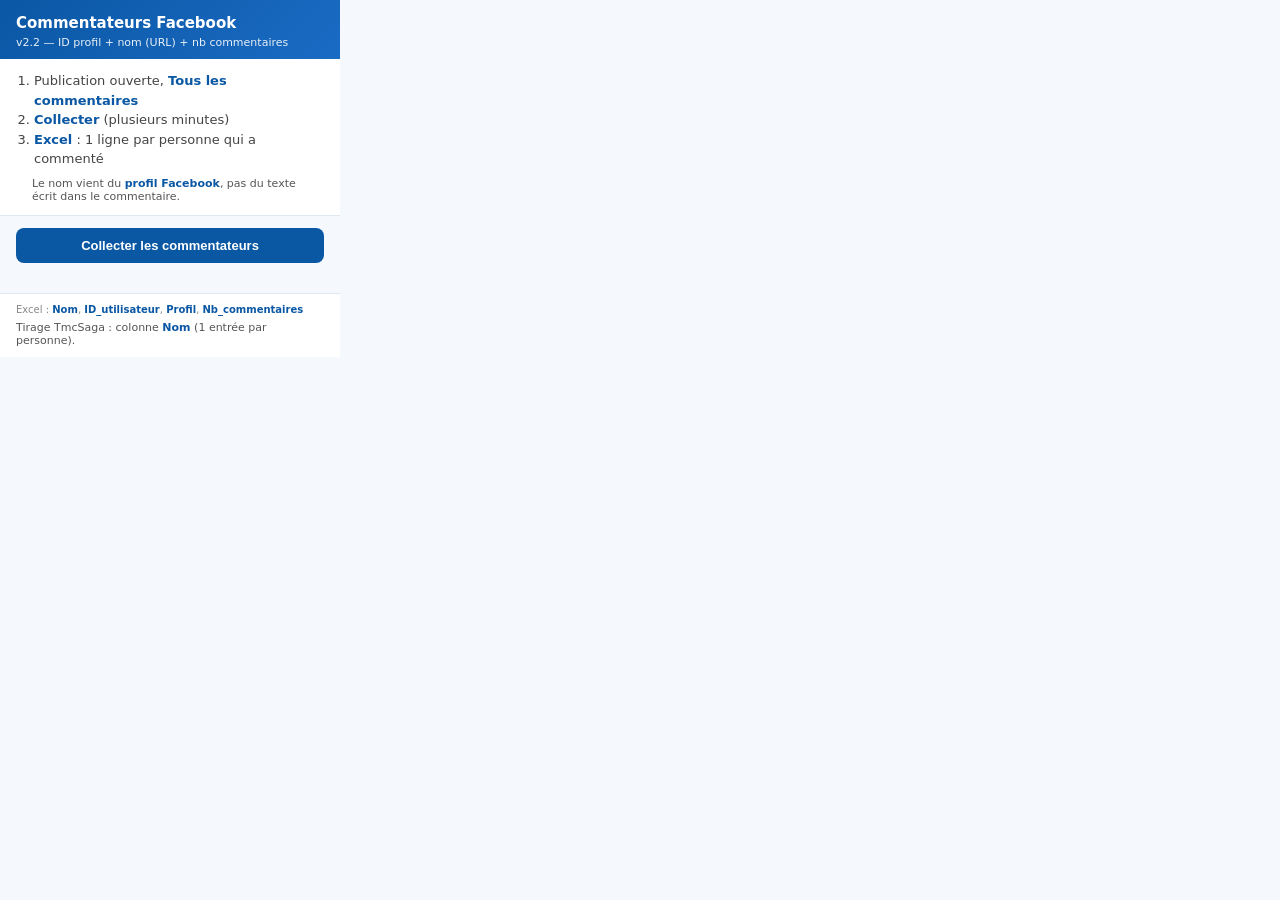
<file: tools/facebook-comments-exporter/popup.html>
<!DOCTYPE html>
<html lang="fr">
<head>
  <meta charset="UTF-8">
  <meta name="viewport" content="width=device-width, initial-scale=1.0">
  <title>Export Commentateurs FB</title>
  <link rel="stylesheet" href="popup.css">
</head>
<body>
  <header>
    <h1>Commentateurs Facebook</h1>
    <p class="subtitle">v2.2 — ID profil + nom (URL) + nb commentaires</p>
  </header>

  <section class="steps">
    <ol>
      <li>Publication ouverte, <strong>Tous les commentaires</strong></li>
      <li><strong>Collecter</strong> (plusieurs minutes)</li>
      <li><strong>Excel</strong> : 1 ligne par personne qui a commenté</li>
    </ol>
    <p class="hint-export">Le nom vient du <strong>profil Facebook</strong>, pas du texte écrit dans le commentaire.</p>
  </section>

  <div class="actions">
    <button id="btn-collect" class="btn btn-primary">Collecter les commentateurs</button>
  </div>

  <div id="status" class="status" aria-live="polite"></div>

  <div id="results" class="results hidden">
    <p class="count">
      <span id="count-users">0</span> commentateur(s) —
      <span id="count-comments">0</span> commentaire(s) au total
    </p>
    <div class="export-row">
      <button id="btn-csv" class="btn btn-outline">CSV</button>
      <button id="btn-xlsx" class="btn btn-outline">Excel</button>
    </div>
    <button id="btn-copy" class="btn btn-ghost">Copier la liste</button>
  </div>

  <footer>
    <p>Excel : <em>Nom</em>, <em>ID_utilisateur</em>, <em>Profil</em>, <em>Nb_commentaires</em></p>
    <p class="hint-export">Tirage TmcSaga : colonne <em>Nom</em> (1 entrée par personne).</p>
  </footer>
  <script src="popup.js"></script>
</body>
</html>
</file>
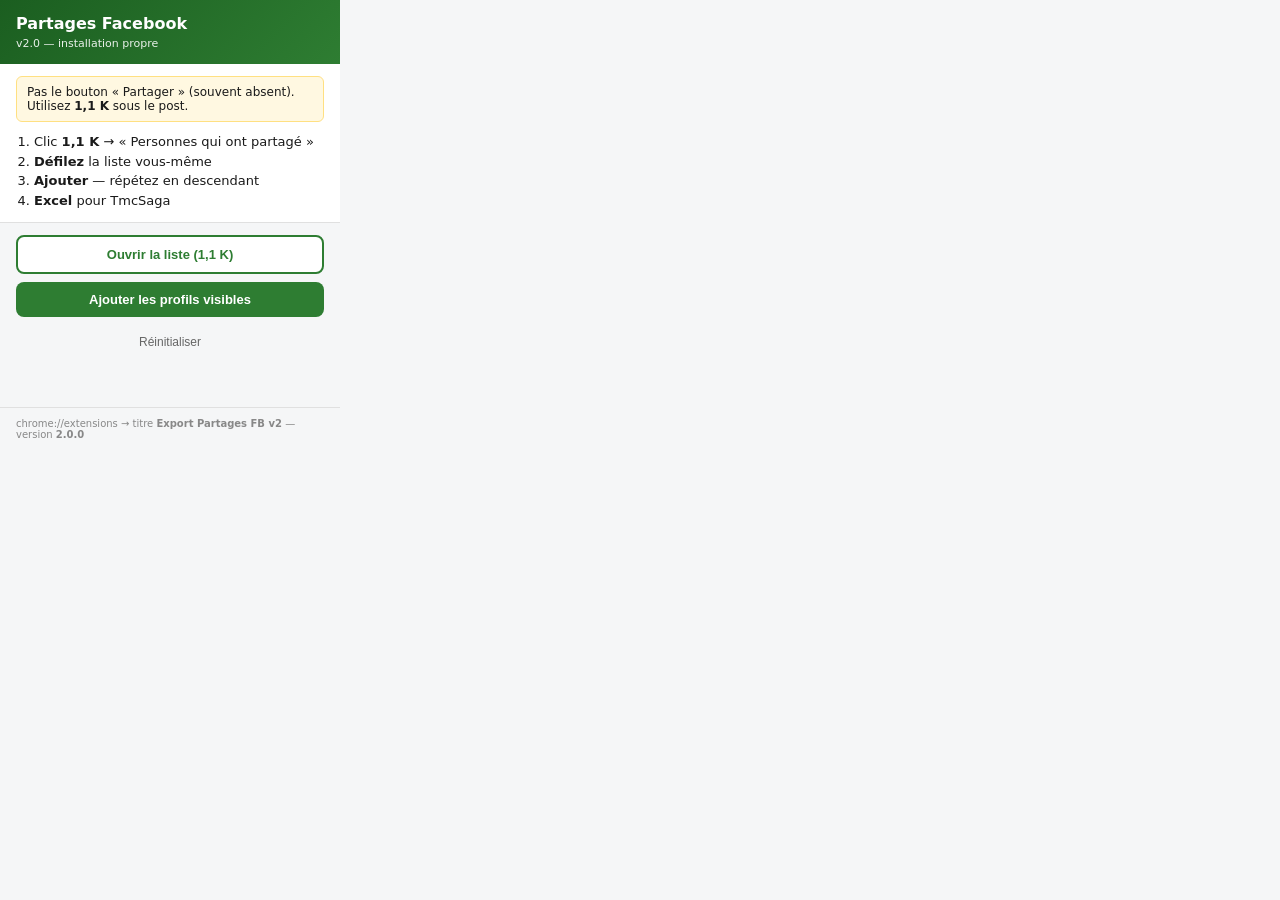
<file: tools/facebook-partages-v2/popup.html>
<!DOCTYPE html>
<html lang="fr">
<head>
  <meta charset="UTF-8">
  <meta name="viewport" content="width=device-width, initial-scale=1.0">
  <title>Partages FB v2</title>
  <link rel="stylesheet" href="popup.css">
</head>
<body>
  <header>
    <h1>Partages Facebook</h1>
    <p class="subtitle">v2.0 — installation propre</p>
  </header>

  <section class="steps">
    <p class="warn">Pas le bouton « Partager » (souvent absent). Utilisez <strong>1,1 K</strong> sous le post.</p>
    <ol>
      <li>Clic <strong>1,1 K</strong> → « Personnes qui ont partagé »</li>
      <li><strong>Défilez</strong> la liste vous-même</li>
      <li><strong>Ajouter</strong> — répétez en descendant</li>
      <li><strong>Excel</strong> pour TmcSaga</li>
    </ol>
  </section>

  <div class="actions">
    <button type="button" id="btn-open" class="btn outline">Ouvrir la liste (1,1 K)</button>
    <button type="button" id="btn-add" class="btn primary">Ajouter les profils visibles</button>
    <button type="button" id="btn-reset" class="btn ghost">Réinitialiser</button>
  </div>

  <p id="status" class="status" aria-live="polite"></p>

  <section id="results" class="results hidden">
    <p class="count"><strong id="count">0</strong> participant(s)</p>
    <div class="row">
      <button type="button" id="btn-csv" class="btn outline">CSV</button>
      <button type="button" id="btn-xlsx" class="btn outline">Excel</button>
    </div>
  </section>

  <footer>
    <p>chrome://extensions → titre <strong>Export Partages FB v2</strong> — version <strong>2.0.0</strong></p>
  </footer>
  <script src="popup.js"></script>
</body>
</html>
</file>
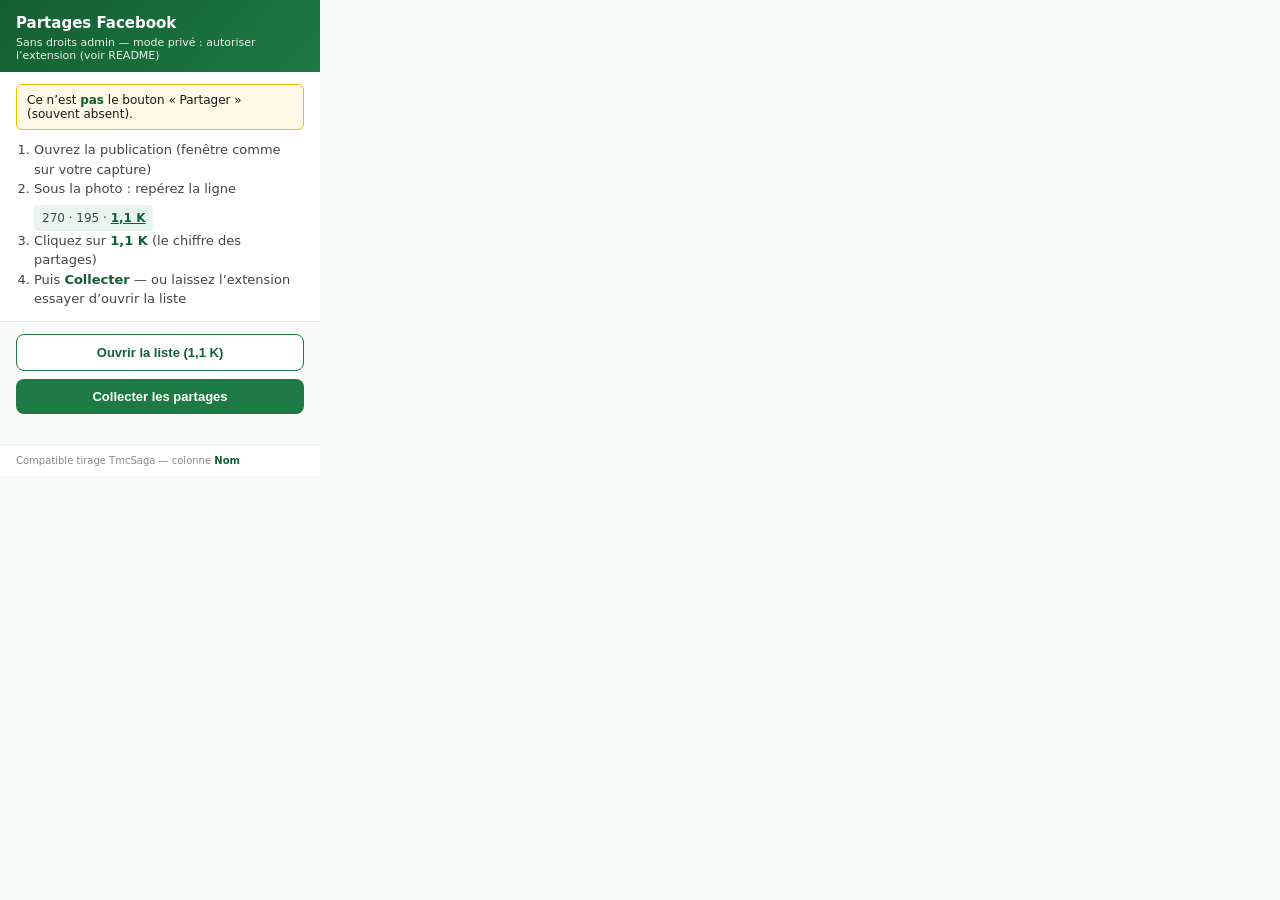
<file: tools/facebook-shares-exporter/popup.html>
<!DOCTYPE html>
<html lang="fr">
<head>
  <meta charset="UTF-8">
  <meta name="viewport" content="width=device-width, initial-scale=1.0">
  <title>Export Partages</title>
  <link rel="stylesheet" href="popup.css">
</head>
<body>
  <header>
    <h1>Partages Facebook</h1>
    <p class="subtitle">Sans droits admin — mode privé : autoriser l’extension (voir README)</p>
  </header>

  <section class="steps">
    <p class="important">Ce n’est <strong>pas</strong> le bouton « Partager » (souvent absent).</p>
    <ol>
      <li>Ouvrez la publication (fenêtre comme sur votre capture)</li>
      <li>Sous la photo : repérez la ligne<br>
        <span class="example">270 · 195 · <strong>1,1 K</strong></span></li>
      <li>Cliquez sur <strong>1,1 K</strong> (le chiffre des partages)</li>
      <li>Puis <strong>Collecter</strong> — ou laissez l’extension essayer d’ouvrir la liste</li>
    </ol>
  </section>

  <div class="actions">
    <button id="btn-open" class="btn btn-outline">Ouvrir la liste (1,1 K)</button>
    <button id="btn-collect" class="btn btn-primary">Collecter les partages</button>
  </div>

  <div id="status" class="status" aria-live="polite"></div>

  <div id="results" class="results hidden">
    <p class="count"><span id="count">0</span> participant(s)</p>
    <div class="export-row">
      <button id="btn-csv" class="btn btn-outline">CSV</button>
      <button id="btn-xlsx" class="btn btn-outline">Excel (.xlsx)</button>
    </div>
    <button id="btn-copy" class="btn btn-ghost">Copier la liste</button>
  </div>

  <footer>
    <p>Compatible tirage TmcSaga — colonne <em>Nom</em></p>
  </footer>
  <script src="popup.js"></script>
</body>
</html>
</file>
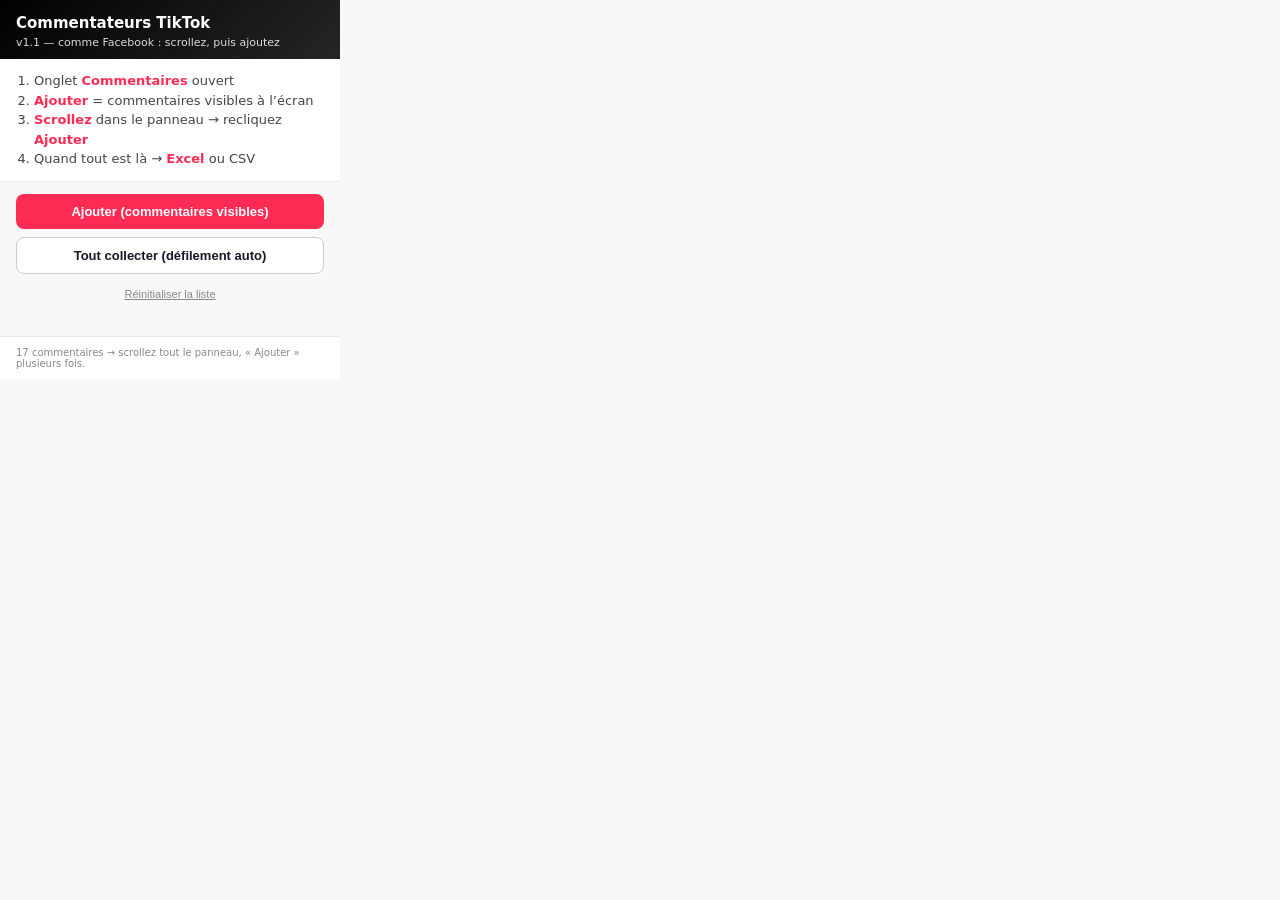
<file: tools/tiktok-comments-exporter/popup.html>
<!DOCTYPE html>
<html lang="fr">
<head>
  <meta charset="UTF-8">
  <meta name="viewport" content="width=device-width, initial-scale=1.0">
  <title>Export Commentateurs TikTok</title>
  <link rel="stylesheet" href="popup.css">
</head>
<body>
  <header>
    <h1>Commentateurs TikTok</h1>
    <p class="subtitle">v1.1 — comme Facebook : scrollez, puis ajoutez</p>
  </header>

  <section class="steps">
    <ol>
      <li>Onglet <strong>Commentaires</strong> ouvert</li>
      <li><strong>Ajouter</strong> = commentaires visibles à l’écran</li>
      <li><strong>Scrollez</strong> dans le panneau → recliquez <strong>Ajouter</strong></li>
      <li>Quand tout est là → <strong>Excel</strong> ou CSV</li>
    </ol>
  </section>

  <div class="actions">
    <button id="btn-add" class="btn btn-primary">Ajouter (commentaires visibles)</button>
    <button id="btn-auto" class="btn btn-secondary">Tout collecter (défilement auto)</button>
    <button id="btn-reset" class="btn btn-ghost-inline">Réinitialiser la liste</button>
  </div>

  <div id="status" class="status" aria-live="polite"></div>

  <div id="results" class="results hidden">
    <p class="count">
      <span id="count-users">0</span> commentateur(s) —
      <span id="count-comments">0</span> commentaire(s)
    </p>
    <div class="export-row">
      <button id="btn-csv" class="btn btn-outline">CSV</button>
      <button id="btn-xlsx" class="btn btn-outline">Excel</button>
    </div>
    <button id="btn-copy" class="btn btn-ghost">Copier la liste</button>
  </div>

  <footer>
    <p>17 commentaires → scrollez tout le panneau, « Ajouter » plusieurs fois.</p>
  </footer>
  <script src="popup.js"></script>
</body>
</html>
</file>
<file: tools/facebook-comments-exporter/popup.css>
* {
  box-sizing: border-box;
  margin: 0;
  padding: 0;
}

body {
  width: 340px;
  font-family: "Segoe UI", system-ui, sans-serif;
  font-size: 13px;
  color: #1a1a1a;
  background: #f5f8fc;
}

header {
  padding: 14px 16px 10px;
  background: linear-gradient(135deg, #0a57a4, #1a6bc4);
  color: #fff;
}

header h1 {
  font-size: 15px;
  font-weight: 600;
}

.subtitle {
  font-size: 11px;
  opacity: 0.9;
  margin-top: 4px;
}

.steps {
  padding: 12px 16px;
  background: #fff;
  border-bottom: 1px solid #e0e8f0;
}

.steps ol {
  margin-left: 18px;
  line-height: 1.5;
  color: #444;
}

.steps strong {
  color: #0a57a4;
}

.important {
  background: #fff8e6;
  border: 1px solid #e6c200;
  border-radius: 6px;
  padding: 8px 10px;
  margin-bottom: 10px;
  font-size: 12px;
}

.actions {
  padding: 12px 16px;
}

.btn {
  display: block;
  width: 100%;
  padding: 10px 14px;
  border: none;
  border-radius: 8px;
  font-size: 13px;
  font-weight: 600;
  cursor: pointer;
}

.btn:disabled {
  opacity: 0.5;
  cursor: not-allowed;
}

.btn-primary {
  background: #0a57a4;
  color: #fff;
}

.btn-primary:hover:not(:disabled) {
  background: #084a8c;
}

.btn-outline {
  flex: 1;
  background: #fff;
  color: #0a57a4;
  border: 1.5px solid #0a57a4;
}

.export-row {
  display: flex;
  gap: 8px;
}

.btn-ghost {
  margin-top: 8px;
  background: transparent;
  color: #666;
  font-weight: 500;
  width: 100%;
}

.status {
  padding: 0 16px 12px;
  font-size: 12px;
  min-height: 18px;
}

.status.error { color: #b42318; }
.status.ok { color: #0a57a4; }

.results { padding: 0 16px 14px; }
.results.hidden { display: none; }
.count { font-weight: 600; margin-bottom: 10px; color: #0a57a4; }

footer {
  padding: 10px 16px;
  font-size: 10px;
  color: #888;
  border-top: 1px solid #e0e8f0;
  background: #fff;
}

footer em {
  font-style: normal;
  font-weight: 600;
  color: #0a57a4;
}

.hint {
  padding: 0 16px 10px;
  font-size: 11px;
  color: #666;
}

.hint-export {
  font-size: 11px;
  color: #555;
  margin: 8px 0 0;
  padding: 0 16px;
}

footer .hint-export {
  padding: 0;
  margin-top: 6px;
}

.warn-install {
  background: #fff8e6;
  border: 1px solid #e6c200;
  border-radius: 6px;
  padding: 8px 10px;
  margin-bottom: 10px;
}

.warn-install code {
  font-size: 11px;
  background: #f5f5f5;
  padding: 1px 4px;
  border-radius: 3px;
}
</file>
<file: tools/facebook-partages-v2/popup.css>
* {
  box-sizing: border-box;
  margin: 0;
  padding: 0;
}

body {
  width: 340px;
  font-family: 'Segoe UI', system-ui, sans-serif;
  font-size: 13px;
  color: #1a1a1a;
  background: #f5f6f7;
}

header {
  background: linear-gradient(135deg, #1b5e20, #2e7d32);
  color: #fff;
  padding: 14px 16px;
}

header h1 {
  font-size: 16px;
  font-weight: 600;
}

.subtitle {
  font-size: 11px;
  opacity: 0.9;
  margin-top: 4px;
}

.steps {
  padding: 12px 16px;
  background: #fff;
  border-bottom: 1px solid #e0e0e0;
}

.warn {
  background: #fff8e1;
  border: 1px solid #ffe082;
  border-radius: 6px;
  padding: 8px 10px;
  margin-bottom: 10px;
  font-size: 12px;
}

.steps ol {
  margin-left: 18px;
  line-height: 1.5;
}

.actions {
  padding: 12px 16px;
  display: flex;
  flex-direction: column;
  gap: 8px;
}

.btn {
  width: 100%;
  padding: 10px 14px;
  border-radius: 8px;
  font-size: 13px;
  font-weight: 600;
  cursor: pointer;
  border: none;
}

.btn.primary {
  background: #2e7d32;
  color: #fff;
}

.btn.primary:hover {
  background: #1b5e20;
}

.btn.primary:disabled {
  opacity: 0.6;
  cursor: wait;
}

.btn.outline {
  background: #fff;
  color: #2e7d32;
  border: 2px solid #2e7d32;
}

.btn.ghost {
  background: transparent;
  color: #666;
  font-size: 12px;
  font-weight: 500;
}

.status {
  padding: 10px 16px;
  font-size: 12px;
  line-height: 1.4;
  min-height: 36px;
}

.status.ok {
  color: #1b5e20;
  background: #e8f5e9;
}

.status.error {
  color: #b71c1c;
  background: #ffebee;
}

.results {
  padding: 12px 16px 16px;
  background: #fff;
  border-top: 1px solid #e0e0e0;
}

.results.hidden {
  display: none;
}

.count {
  margin-bottom: 10px;
  color: #2e7d32;
}

.row {
  display: flex;
  gap: 8px;
}

.row .btn {
  flex: 1;
}

footer {
  padding: 10px 16px;
  font-size: 10px;
  color: #888;
  border-top: 1px solid #e0e0e0;
}
</file>
<file: tools/facebook-shares-exporter/popup.css>
* {
  box-sizing: border-box;
  margin: 0;
  padding: 0;
}

body {
  width: 320px;
  font-family: "Segoe UI", system-ui, sans-serif;
  font-size: 13px;
  color: #1a1a1a;
  background: #f8faf9;
}

header {
  padding: 14px 16px 10px;
  background: linear-gradient(135deg, #145e33, #1c7a42);
  color: #fff;
}

header h1 {
  font-size: 15px;
  font-weight: 600;
}

.subtitle {
  font-size: 11px;
  opacity: 0.9;
  margin-top: 4px;
}

.steps {
  padding: 12px 16px;
  background: #fff;
  border-bottom: 1px solid #e5ebe7;
}

.steps ol {
  margin-left: 18px;
  line-height: 1.5;
  color: #444;
}

.steps strong {
  color: #145e33;
}

.important {
  background: #fff8e6;
  border: 1px solid #e6c200;
  border-radius: 6px;
  padding: 8px 10px;
  margin-bottom: 10px;
  font-size: 12px;
}

.example {
  display: inline-block;
  margin-top: 6px;
  padding: 4px 8px;
  background: #e8f5ee;
  border-radius: 4px;
  font-size: 12px;
}

.example strong {
  color: #145e33;
  text-decoration: underline;
}

.actions .btn-outline {
  margin-bottom: 8px;
}

.actions {
  padding: 12px 16px;
}

.btn {
  display: block;
  width: 100%;
  padding: 10px 14px;
  border: none;
  border-radius: 8px;
  font-size: 13px;
  font-weight: 600;
  cursor: pointer;
  transition: opacity 0.15s;
}

.btn:disabled {
  opacity: 0.5;
  cursor: not-allowed;
}

.btn-primary {
  background: #1c7a42;
  color: #fff;
}

.btn-primary:hover:not(:disabled) {
  background: #145e33;
}

.btn-outline {
  flex: 1;
  background: #fff;
  color: #145e33;
  border: 1.5px solid #1c7a42;
}

.btn-outline:hover:not(:disabled) {
  background: #e8f5ee;
}

.btn-ghost {
  margin-top: 8px;
  background: transparent;
  color: #666;
  font-weight: 500;
}

.btn-ghost:hover {
  color: #145e33;
}

.status {
  padding: 0 16px 12px;
  font-size: 12px;
  color: #555;
  min-height: 18px;
}

.status.error {
  color: #b42318;
}

.status.ok {
  color: #145e33;
}

.results {
  padding: 0 16px 14px;
}

.results.hidden {
  display: none;
}

.count {
  font-weight: 600;
  margin-bottom: 10px;
  color: #145e33;
}

.export-row {
  display: flex;
  gap: 8px;
}

footer {
  padding: 10px 16px;
  font-size: 10px;
  color: #888;
  border-top: 1px solid #e5ebe7;
  background: #fff;
}

footer em {
  font-style: normal;
  font-weight: 600;
  color: #145e33;
}
</file>
<file: tools/tiktok-comments-exporter/popup.css>
* {
  box-sizing: border-box;
  margin: 0;
  padding: 0;
}

body {
  width: 340px;
  font-family: "Segoe UI", system-ui, sans-serif;
  font-size: 13px;
  color: #161823;
  background: #f8f8f8;
}

header {
  padding: 14px 16px 10px;
  background: linear-gradient(135deg, #010101, #252525);
  color: #fff;
}

header h1 {
  font-size: 15px;
  font-weight: 600;
}

.subtitle {
  font-size: 11px;
  opacity: 0.85;
  margin-top: 4px;
}

.steps {
  padding: 12px 16px;
  background: #fff;
  border-bottom: 1px solid #ebebeb;
}

.steps ol {
  margin-left: 18px;
  line-height: 1.5;
  color: #444;
}

.steps strong {
  color: #fe2c55;
}

.actions {
  padding: 12px 16px;
}

.btn {
  display: block;
  width: 100%;
  padding: 10px 14px;
  border: none;
  border-radius: 8px;
  font-size: 13px;
  font-weight: 600;
  cursor: pointer;
}

.btn:disabled {
  opacity: 0.5;
  cursor: not-allowed;
}

.btn-primary {
  background: #fe2c55;
  color: #fff;
}

.btn-primary:hover:not(:disabled) {
  background: #e0264a;
}

.btn-secondary {
  margin-top: 8px;
  background: #fff;
  color: #161823;
  border: 1.5px solid #ccc;
}

.btn-secondary:hover:not(:disabled) {
  border-color: #fe2c55;
  color: #fe2c55;
}

.btn-ghost-inline {
  margin-top: 8px;
  padding: 6px 0;
  background: transparent;
  color: #888;
  font-size: 11px;
  font-weight: 500;
  width: 100%;
  border: none;
  cursor: pointer;
  text-decoration: underline;
}

.btn-outline {
  flex: 1;
  background: #fff;
  color: #fe2c55;
  border: 1.5px solid #fe2c55;
}

.export-row {
  display: flex;
  gap: 8px;
}

.btn-ghost {
  margin-top: 8px;
  background: transparent;
  color: #666;
  font-weight: 500;
  width: 100%;
}

.status {
  padding: 0 16px 12px;
  font-size: 12px;
  min-height: 18px;
}

.status.error { color: #b42318; }
.status.ok { color: #161823; }

.results { padding: 0 16px 14px; }
.results.hidden { display: none; }
.count { font-weight: 600; margin-bottom: 10px; color: #fe2c55; }

footer {
  padding: 10px 16px;
  font-size: 10px;
  color: #888;
  border-top: 1px solid #ebebeb;
  background: #fff;
}

footer em {
  font-style: normal;
  font-weight: 600;
  color: #fe2c55;
}

.hint-export {
  font-size: 11px;
  color: #555;
  margin: 8px 0 0;
}

footer .hint-export {
  margin-top: 6px;
}
</file>
